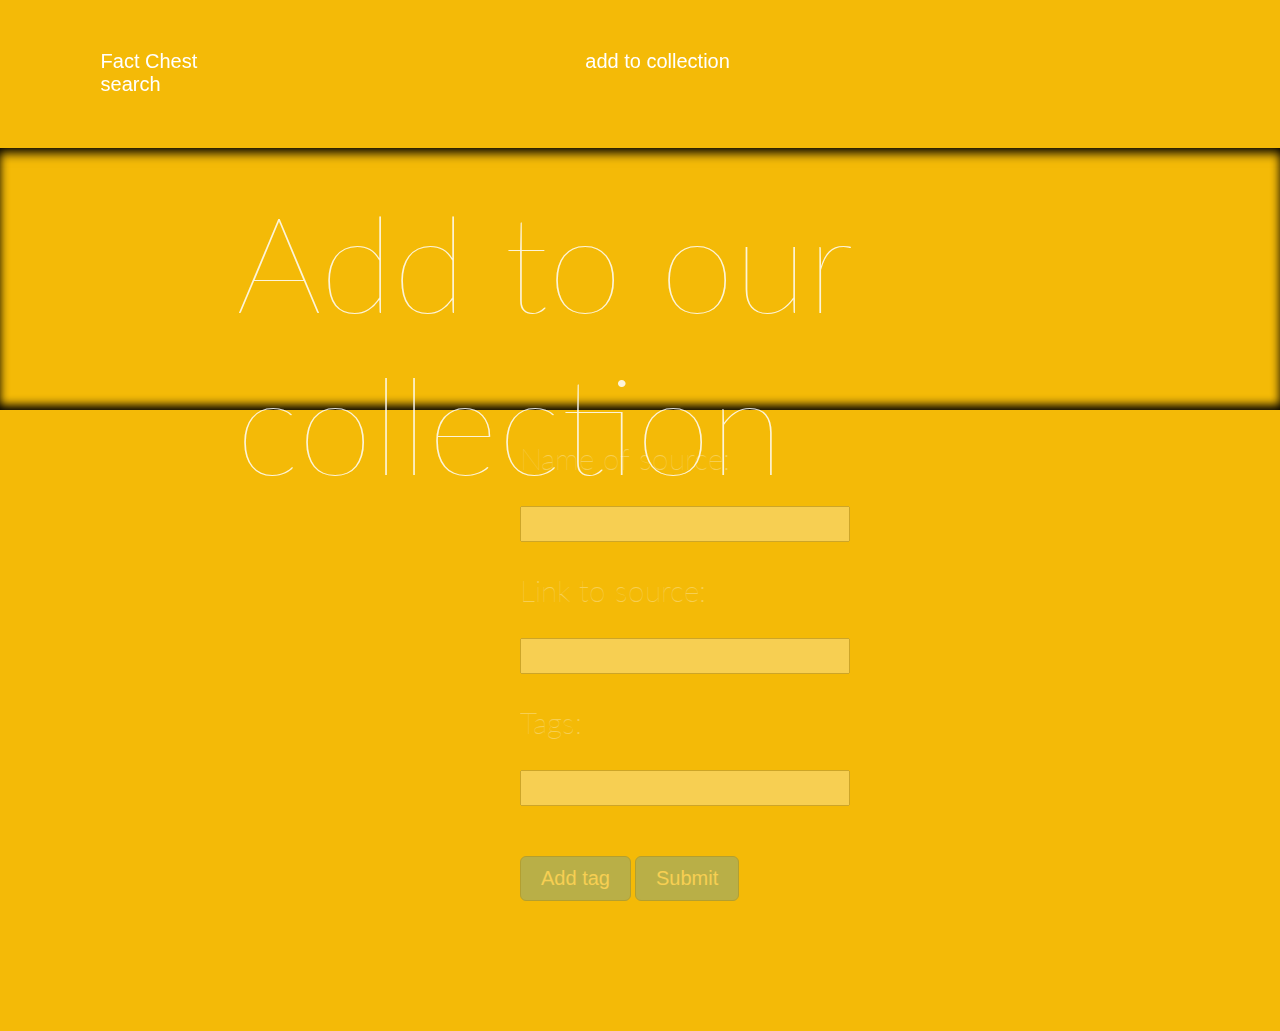
<file: addcollection.html>
<!DOCTYPE html>
<html>
	<head>
		<title>Add to our collection</title>
		<script src='https://cdn.firebase.com/js/client/2.2.1/firebase.js'></script>
		<link href='http://fonts.googleapis.com/css?family=Lato:300,400' rel='stylesheet' type='text/css'>
		<script src="https://ajax.googleapis.com/ajax/libs/jquery/2.1.3/jquery.min.js"></script>
		<script src="addcollection.js"></script>
		<link rel="stylesheet" type="text/css" href="addcollection.css">
	</head>
	<body>
		<div class="topbar">
			<ul>
				<li>
				<a href="home.html" id="toptext" class="name">Fact Chest</a>
				</li>
				<li>
				<a href="#" id="toptext">add to collection</a>
				</li>
				<li>
				<a href="Search.html" id="toptext">search</a>
				</li>
			</ul>
		</div>
		<div class="body">
			<div class="title">
			<h1 id="title">Add to our collection</h1>
			</div>
			<div class="form">
				<form>
					<p>Name of source:</p><input type="text" id="name">
					<p>Link to source:</p><input type="text" id="link">
					<p>Tags:</p><input type="text" class="tag" id="tag">
				</form>
				<button class="btn" id="tagButton">Add tag</button>
				<button class="btn" id="submit">Submit</button>
				</div>
		</div>
	</body>
</html>
</file>
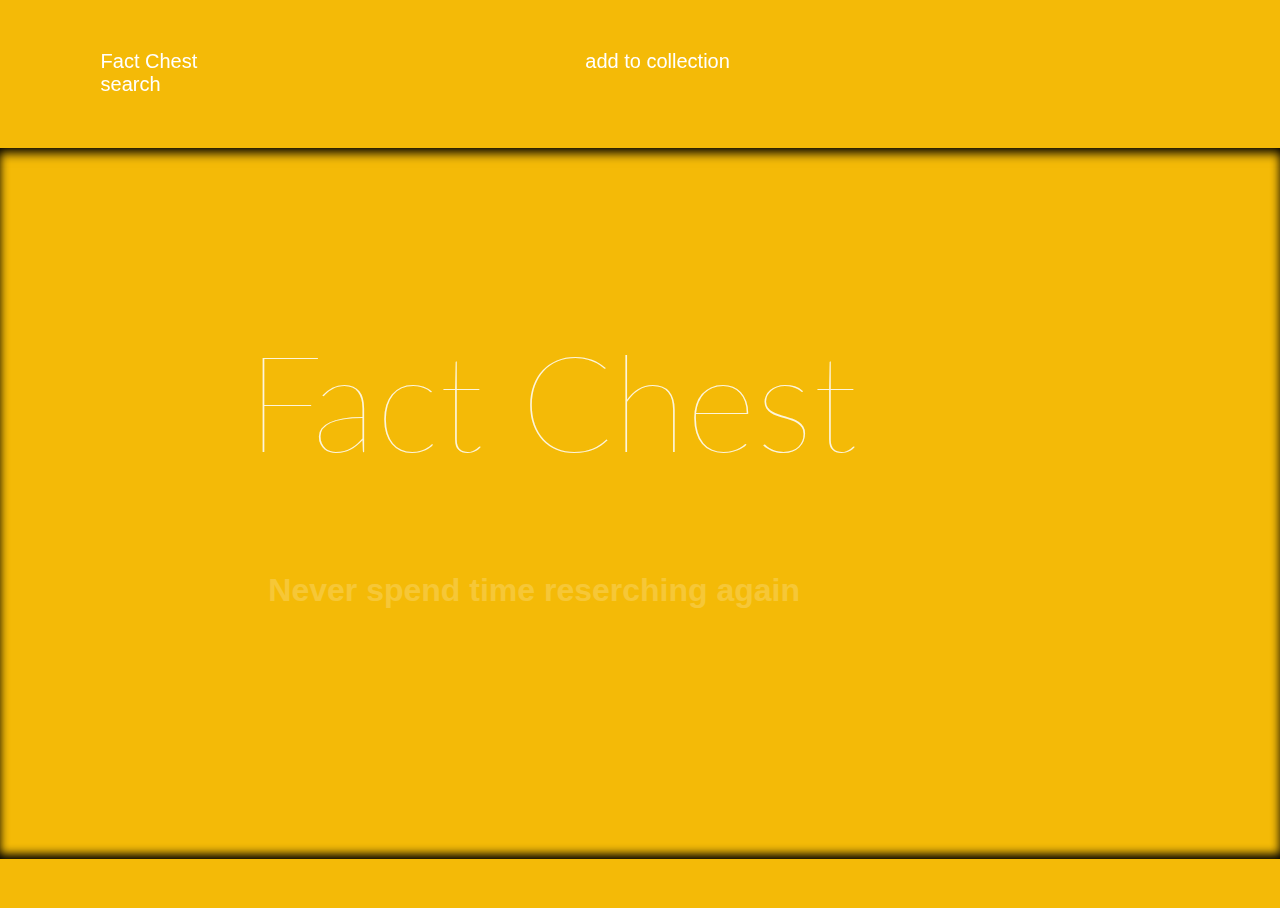
<file: home.html>
<!DOCTYPE html>
<html>
	<head>
		<title>Fact Chest</title>
		<link href='http://fonts.googleapis.com/css?family=Lato:300,400' rel='stylesheet' type='text/css'>
		<script src="https://ajax.googleapis.com/ajax/libs/jquery/2.1.3/jquery.min.js"></script>
		<script src="home.js"></script>
		<link rel="stylesheet" type="text/css" href="home.css">
	</head>
	<body>
		<div class="topbar">
			<ul>
				<li>
				<a href="#" id="toptext" class="name">Fact Chest</a>
				</li>
				<li>
				<a href="addcollection.html" id="toptext">add to collection</a>
				</li>
				<li>
				<a href="Search.html" id="toptext">search</a>
				</li>
			</ul>
		</div>
		<div class="title">
			<h1 id="title1">Fact Chest</h1>
			<h1 id="title2">Never spend time reserching again</h1>
		</div>
		<div class="info">
		</div>
	</body>
</html>
</file>
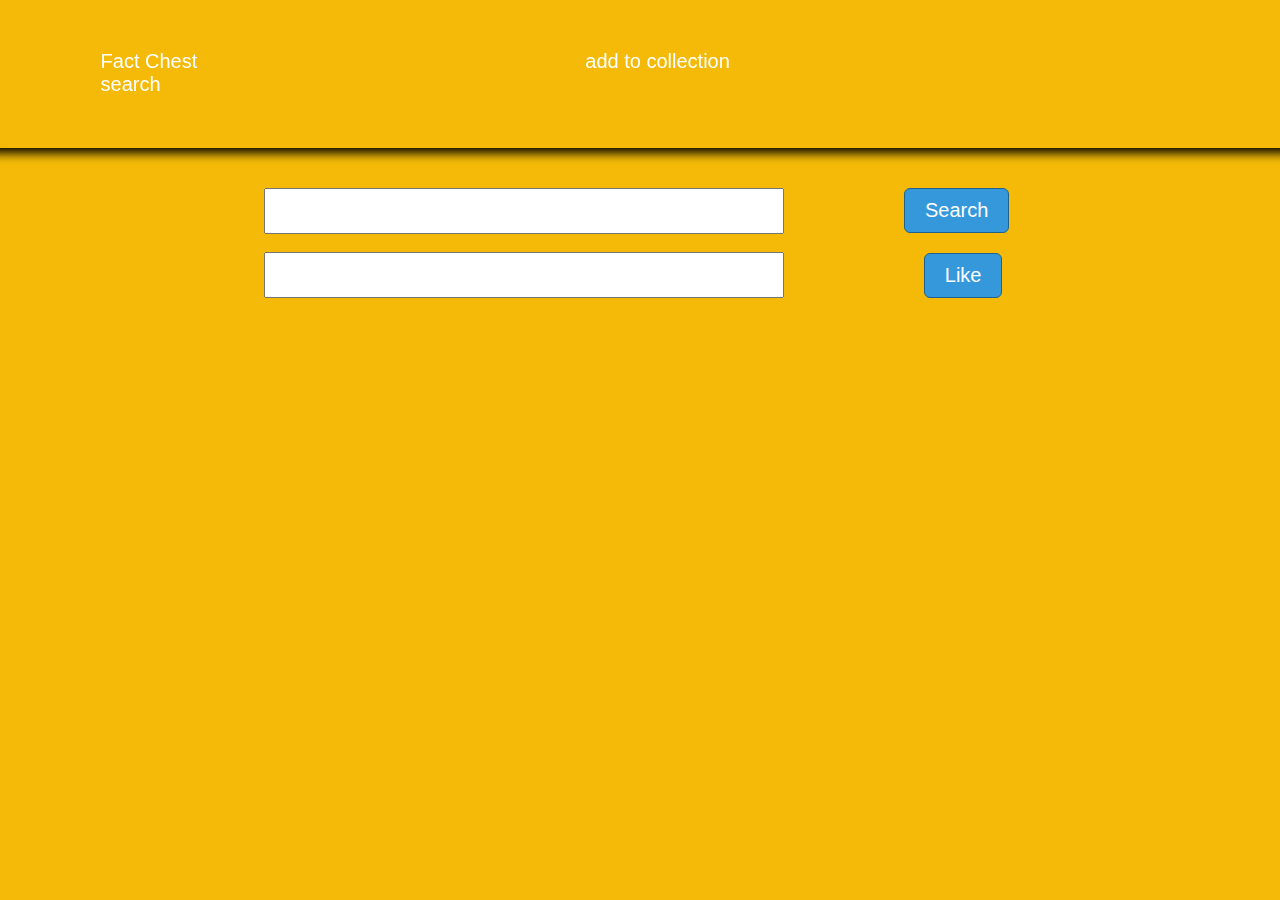
<file: Search.html>
<!DOCTYPE html>
<html>
	<head>
		<title>Search</title>
		<script src='https://cdn.firebase.com/js/client/2.2.1/firebase.js'></script>
		<link href='http://fonts.googleapis.com/css?family=Lato:300,400' rel='stylesheet' type='text/css'>
		<script src="https://ajax.googleapis.com/ajax/libs/jquery/2.1.3/jquery.min.js"></script>
		<script src="Search.js"></script>
		<link rel="stylesheet" type="text/css" href="Search.css">
	</head>
	<body>
		<div class="topbar">
			<ul>
				<li>
				<a href="home.html" id="toptext" class="name">Fact Chest</a>
				</li>
				<li>
				<a href="addcollection.html" id="toptext">add to collection</a>
				</li>
				<li>
				<a href="#" id="toptext">search</a>
				</li>
			</ul>
		</div>
		<div class="body">
			<form>
				<input type="text" id="query">
				<br>
				<br>
				<input type="text" id="number">
			</form>
			<button class="btn" id="search">Search</button>
			<button class="btn" id="like">Like</button>
		</div>
	</body>
</html>
</file>
<file: addcollection.css>
html {
	max-width: 100vw;
}

body {
	background-color: #f4ba07;
}

#title {
	position: relative;
	top: 10vh;
	left: 10vw;
	opacity: 0;
	margin-right: 20vw;
}

.form {
	opacity: 0;
	position: relative;
	left: 40vw;
	top: -20vh;
	margin-right: 60vw;
}


ul {
	list-style-type: none;
}

li {
	display: inline;
	padding-right: 30vw;
}

a:link {
	color: white;
	text-decoration: none;
}

a:hover {
	color: white;
}

a:visited {
	color: white;
}

a:active {
	color: #0377f9;
}

h1 {
	color: white;
	font-family: 'lato', sans-serif;
	font-size: 15vh;
	font-weight: 100;
}

.topbar {
	background-color: #f4ba07;
	padding: 5vh;
	position: fixed;
	left: -10px;
	top: -20px;
	margin-right: auto;
	width: 100vw;
	box-shadow: 0px 5px 10px #000000;
	z-index: 1;
}

#toptext {
	font-family: sans-serif;
	font-size: 20px;
	position: relative;
	left: 2vw;
	top: 1vh;
	margin-right: auto;
}

.name {
	font-family: 'lato', sans-serif;
	font-size: 10vh;
	font-weight: 100;
}

.body {
	position: relative;
	top: 20vh;
}

.title {
	background-image: url('http://designtoimprovelife.dk/wp-content/uploads/2013/06/library-1024x691.jpg');
	background-size: 100vw 100vw;
	background-repeat: no-repeat;
	width: 100vw;
	height: 25vw;
	position: relative;
	left: -8px;
	top: -20vh;
	z-index: -1;
	box-shadow: 0px -5px 10px #000000 inset;
}

input {
	height: 30px;
	font-size: 25px;
}

p {
	color: white;
	font-family: 'lato', sans-serif;
	font-size: 30px;
	font-weight: 100;
}

.btn {
  -webkit-border-radius: 6;
  -moz-border-radius: 6;
  border-radius: 6px;
  font-family: Arial;
  color: #ffffff;
  font-size: 20px;
  background: #3498db;
  padding: 10px 20px 10px 20px;
  border: solid #1f628d 1px;
  text-decoration: none;
  position: relative;
  top: 50px;
}

.btn:hover {
  background: #3cb0fd;
  text-decoration: none;
}
</file>
<file: home.css>
html {
	max-width: 100vw;
}

body {
	background-color: #f4ba07;
}

#title1 {
	font-family: 'lato', sans-serif;
	font-weight: 100;
	position: relative;
	left: 35vw;
	top: 30vh;
	margin-left: -20vw;
	margin-right: 50vw;
	font-size: 15vh;
	opacity: 0;
}

#title2 {
	position: relative;
	left: 20vw;
	top: 30vh;
	margin-right: 50vw;
	opacity: 0;
	font-family: sans-serif;
}

ul {
	list-style-type: none;
}

li {
	display: inline;
	padding-right: 30vw;
}
p {
	display: inline;
	color: white;
	font-family: sans-serif;
}

a:link {
	color: white;
	text-decoration: none;
}

a:hover {
	color: white;
}

a:visited {
	color: white;
}

a:active {
	color: #0377f9;
}

.topbar {
	background-color: #f4ba07;
	padding: 5vh;
	position: fixed;
	left: -10px;
	top: -20px;
	margin-right: auto;
	width: 100vw;
	box-shadow: 0px 5px 10px #000000;
}

#toptext {
	font-family: sans-serif;
	font-size: 20px;
	position: relative;
	left: 2vw;
	top: 1vh;
	margin-right: auto;
}

.info {
	font-family: 'lato', sans-serif;
	color: white;
}

.title {
	background-image: url('https://philadelphiabookgallery.files.wordpress.com/2013/11/books-to-read-before-you-die.jpg');
	background-image width: 100vw;
	-webkit-blur: 5px;
	height: 90vh;
	position: relative;
	top: -41px;
	left: -8px;
	width: 100vw;
	margin-right: auto;
	color: white;
	box-shadow: 0px -5px 10px #000000 inset;
	z-index: -1;
}

.name {
	font-family: 'lato', sans-serif;
	font-size: 10vh;
	font-weight: 100;
}
</file>
<file: Search.css>
html {
	max-width: 100vw;
}

body {
	background-color: #f4ba07;
}

ul {
	list-style-type: none;
}

li {
	display: inline;
	padding-right: 30vw;
}
p {
	display: inline;
}

a:link {
	color: white;
	text-decoration: none;
}

a:hover {
	color: white;
}

a:visited {
	color: white;
}

a:active {
	color: #0377f9;
}

.topbar {
	background-color: #f4ba07;
	padding: 5vh;
	position: fixed;
	left: -10px;
	top: -20px;
	margin-right: auto;
	width: 100vw;
	box-shadow: 0px 5px 10px #000000;
	z-index: 1;
}

#toptext {
	font-family: sans-serif;
	font-size: 20px;
	position: relative;
	left: 2vw;
	top: 1vh;
	margin-right: auto;
}

.name {
	font-family: 'lato', sans-serif;
	font-size: 10vh;
	font-weight: 100;
}

.body {
	position: relative;
	top: 20vh;
}

button {
  -webkit-border-radius: 6;
  -moz-border-radius: 6;
  border-radius: 6px;
  font-family: Arial;
  color: #ffffff;
  font-size: 20px;
  background: #3498db;
  padding: 10px 20px 10px 20px;
  border: solid #1f628d 1px;
  text-decoration: none;
}

#like {
	position: relative;
	top: -45px;
	left: 63vw;
}


#search {
	position: relative;
	top: -110px;
    left: 70vw;
}

button:hover {
  background: #3cb0fd;
  text-decoration: none;
}

input {
	height: 40px;
	width: 40vw;
	font-size: 35px;
	position: relative;
	left: 20vw;
}

.resultdiv {
	position: relative;
	top: 20vh;
	display: inline;
}

.result {
	position: relative;
	top: 20vh;
	font-family: sans-serif;
	padding: 5vh;
	background-color: #f92803;
	border-radius: 3px;
	margin: 1vw;
}
</file>
